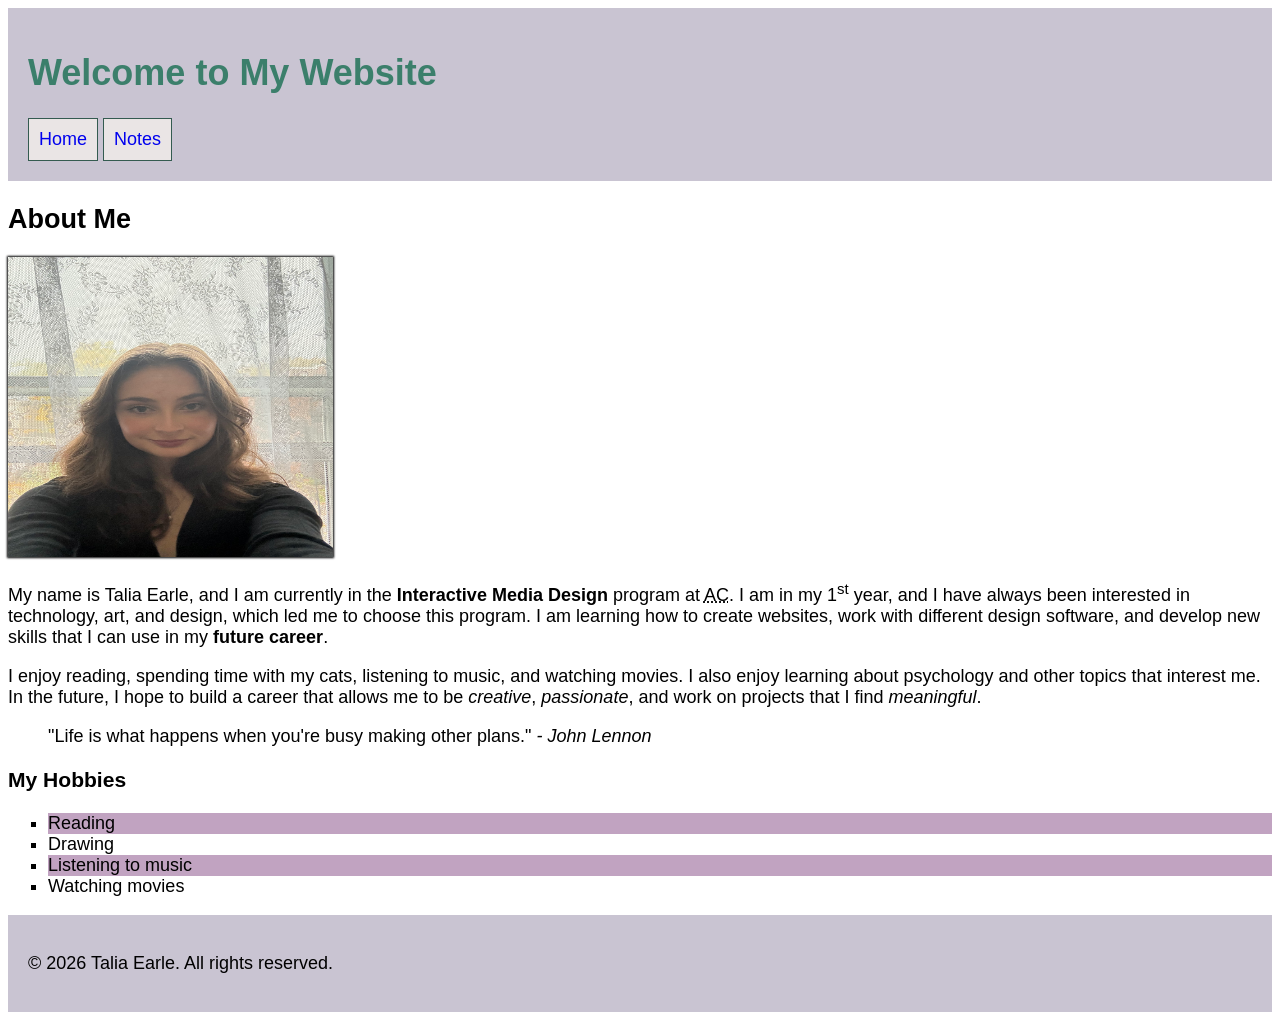
<file: index.html>
<!DOCTYPE html>
<html lang="en">
<head>
    <meta charset="UTF-8">
    <meta name="viewport" content="width=device-width, initial-scale=1.0">
    <title>About Me</title>
    <link href="css/main.css" rel="stylesheet">
</head>
<body>

    <header>
         <h1 class="site-title">Welcome to My Website</h1>

        <nav>
            <a href="index.html">Home</a>
            <a href="notes.html">Notes</a>
        </nav>
    </header>

    <article>
        <h2>About Me</h2>

        <img id="my-image" src="images/talia.jpg" alt="Photo of Talia" width="325" height="300">

        <p>
            My name is Talia Earle, and I am currently in the <strong>Interactive Media Design</strong> program at <abbr title="Algonquin College">AC</abbr>. I am in my 1<sup>st</sup> year, and I have always been interested in technology, art, and design, which led me to choose this program. I am learning how to create websites, work with different design software, and develop new skills that I can use in my <strong>future career</strong>.   
        </p>

        <p>
          I enjoy reading, spending time with my cats, listening to music, and watching movies. I also enjoy learning about psychology and other topics that interest me. In the future, I hope to build a career that allows me to be <em>creative</em>, <em>passionate</em>, and work on projects that I find <em>meaningful</em>.   
        </p>

        <blockquote>
            "Life is what happens when you're busy making other plans." 
            <cite>- John Lennon</cite>
        </blockquote>

        <h3>My Hobbies</h3>
        <ul class="hobbies-list">
            <li>Reading</li>
            <li>Drawing</li>
            <li>Listening to music</li>
            <li>Watching movies</li>
        </ul>
    </article>

    <footer>
        <p>&copy; 2026 Talia Earle. All rights reserved.</p>
    </footer>

</body> 
</html>
</file>
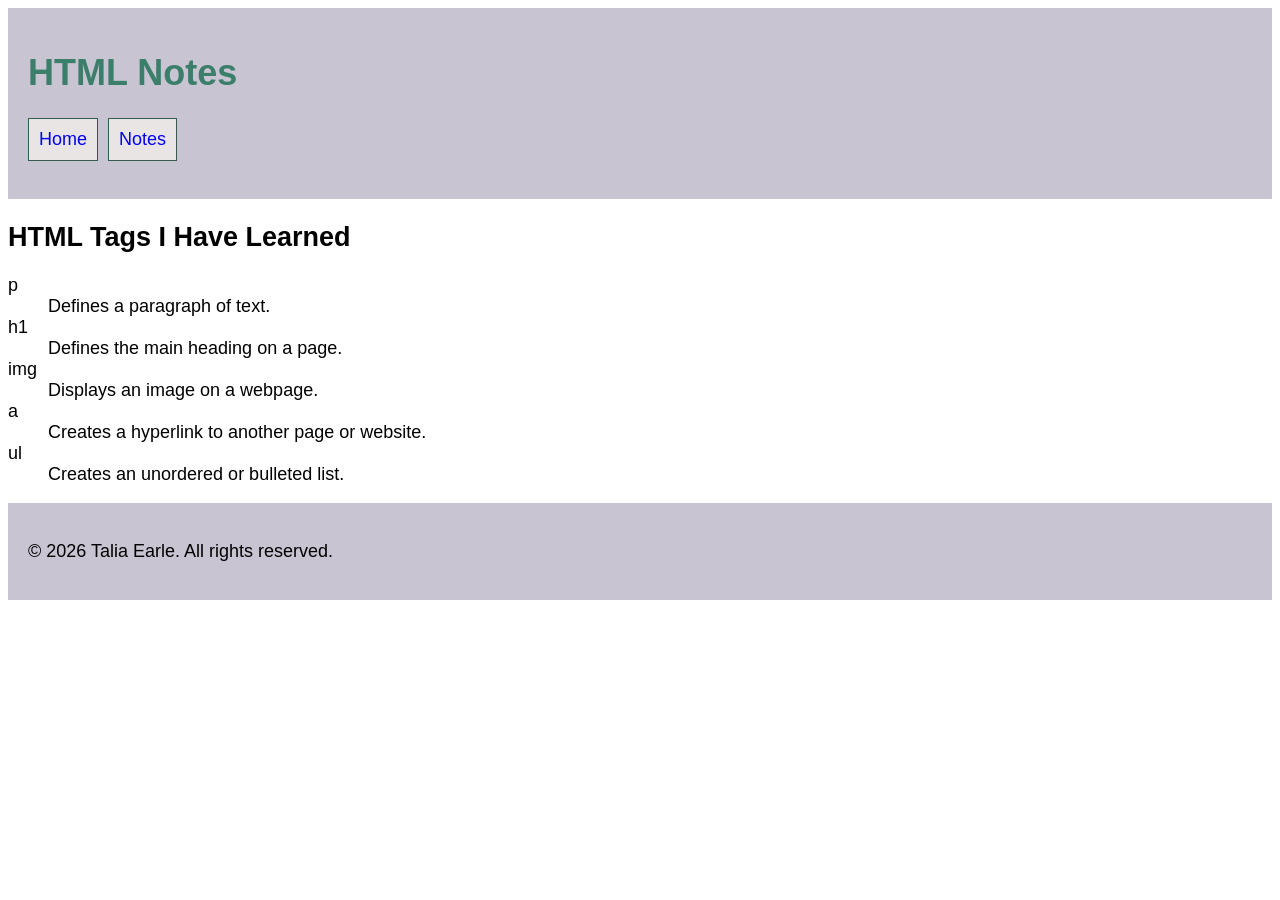
<file: notes.html>
<!DOCTYPE html>
<html lang="en">
<head>
    <meta charset="UTF-8">
    <title>HTML Notes</title>
    <link href="css/main.css" rel="stylesheet">
</head>

<body>

    <header>
        <h1 class="site-title">HTML Notes</h1>

        <nav>
            <ul>
                <a href="index.html">Home</a>
                <a href="notes.html">Notes</a>
            </ul>
        </nav>
    </header>

    <main>
        <h2>HTML Tags I Have Learned</h2>

        <dl>
            <dt>p</dt>
            <dd>Defines a paragraph of text.</dd>

            <dt>h1</dt>
            <dd>Defines the main heading on a page.</dd>

            <dt>img</dt>
            <dd>Displays an image on a webpage.</dd>

            <dt>a</dt>
            <dd>Creates a hyperlink to another page or website.</dd>

            <dt>ul</dt>
            <dd>Creates an unordered or bulleted list.</dd>
        </dl>
    </main>

    <footer>
        <p>&copy; 2026 Talia Earle. All rights reserved.</p>
    </footer>

</body>
</html>
</file>
<file: css/main.css>
/* Inheritance */
body {
    font-family: Arial, Helvetica, sans-serif;
    font-size: 18px;
}

/* Multiple element selector */
header, footer {
    background-color: #c9c4d2;
    padding: 20px;
}

/* Class selector */
.site-title {
    color: #3b7f6b;
}

/* ID selector */
#my-image {
    box-shadow: 0 0 2px 1px black;
}

/* Odd numbered hobby items */
.hobby-list li:nth-child(odd) {
    background-color: #e8f1ed;
}

/* Remove navigation bullets */
nav ul {
    list-style-type: none;
    padding: 0;
}

/* Navigation links */
nav a {
    text-decoration: none;
    background-color: rgb(234, 229, 229);
    border: 1px solid #345b50;
    padding: 10px;
    display: inline-block;
}

/* Hover and focus */
nav a:hover,
nav a:focus {
    background-color: #b5d3c6;
}

/* Hobbies list style */
.hobbies-list {
    list-style-type: square;
}

/* Header text color */
header {
    color: black;
}

/* Hobby list odd items background color */
.hobbies-list li:nth-child(odd) {
    background-color: rgba(169, 127, 169, 0.717);
}

nav ul {
    list-style-type: none;
    padding: 0;
    display: flex;
    gap: 10px;
}
</file>
